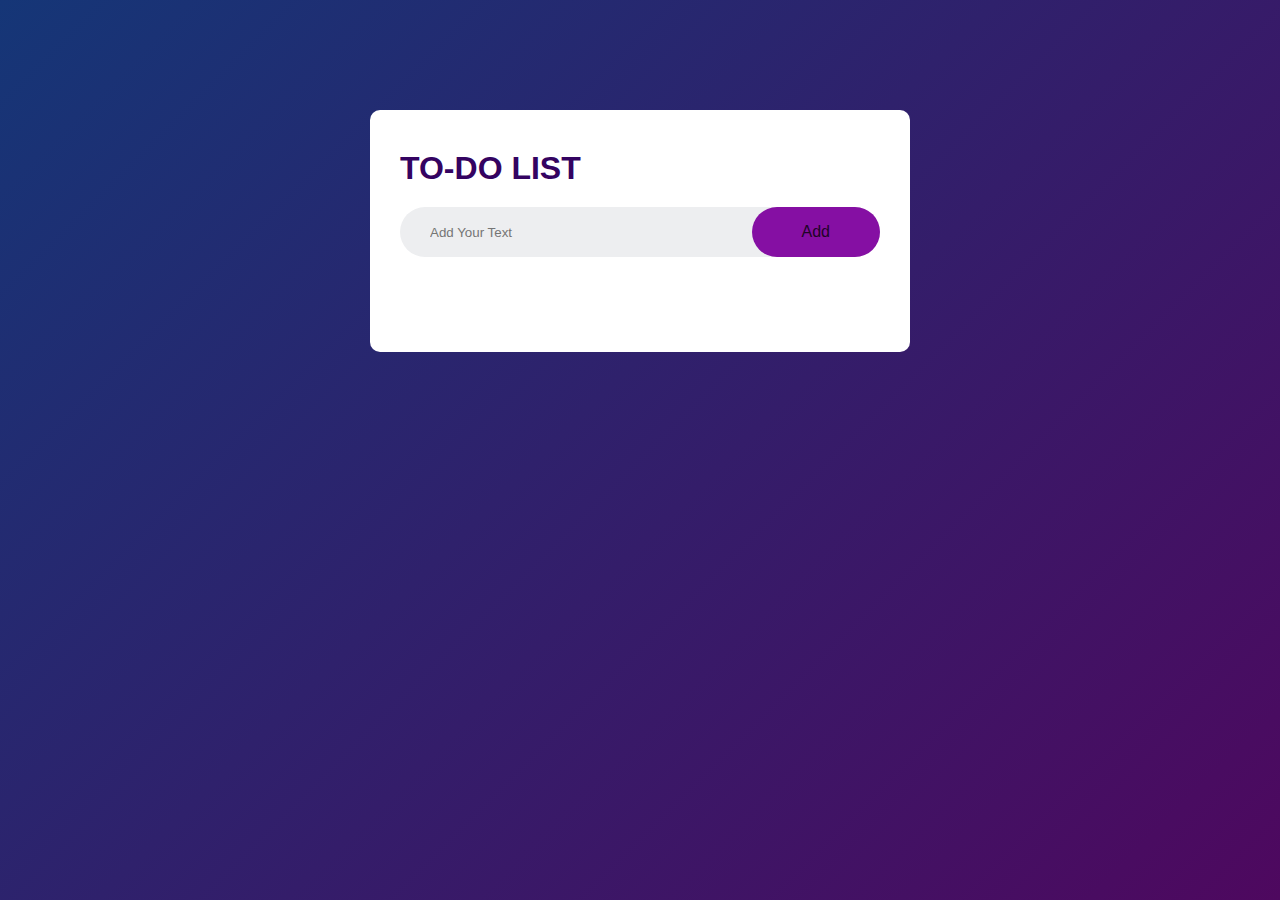
<file: index.html>
<!DOCTYPE html>
<html lang="en">
<head>
    <meta charset="UTF-8">
    <meta name="viewport" content="width=device-width, initial-scale=1.0">
    <link rel="stylesheet" href="style.css">
    <title>To-Do list</title>
</head>
<body>
    <div id="main">
        <div id="todo">
            <h1>TO-DO LIST</h1>
            <div id="row">
                <input type="text" id="inputbox" placeholder="Add Your Text">
                <button onclick="addTask()">Add</button>
            </div>
            <ul id="lcont">
                <!-- <li class="checked">Task 1</li>
                <li>Task 2</li>
                <li>Task 3</li> -->
            </ul>
        </div>
    </div>
    <script src="script.js">

    </script>
</body>
</html>
</file>
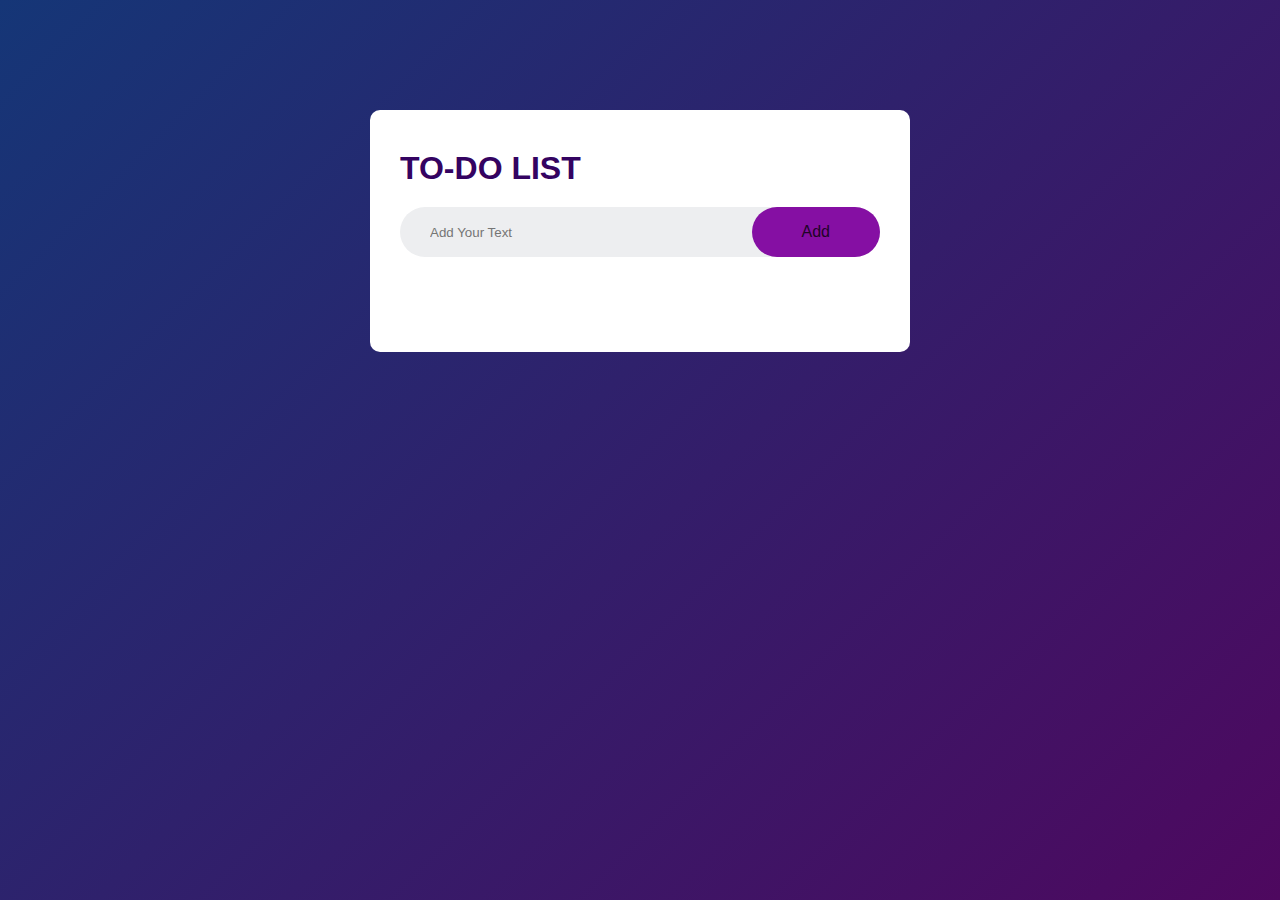
<file: todolist.html>
<!DOCTYPE html>
<html lang="en">
<head>
    <meta charset="UTF-8">
    <meta name="viewport" content="width=device-width, initial-scale=1.0">
    <link rel="stylesheet" href="style.css">
    <title>To-Do list</title>
</head>
<body>
    <div id="main">
        <div id="todo">
            <h1>TO-DO LIST</h1>
            <div id="row">
                <input type="text" id="inputbox" placeholder="Add Your Text">
                <button onclick="addTask()">Add</button>
            </div>
            <ul id="lcont">
                <!-- <li class="checked">Task 1</li>
                <li>Task 2</li>
                <li>Task 3</li> -->
            </ul>
        </div>
    </div>
    <script src="script.js">

    </script>
</body>
</html>
</file>
<file: style.css>
*{
    margin: 0;
    padding: 0;
    font-family: 'poppins',sans-serif;
    box-sizing: border-box;
}
#main{
    width: 100%;
    min-height: 100vh;
    background: linear-gradient(135deg,#153677,#4e085f);
    padding: 10px;
}
#todo{
    width: 100%;
    max-width: 540px;
    background: #fff;
    margin: 100px auto 20px;
    padding: 40px 30px 70px;
    border-radius: 10px;
}
#todo h1{
    color:rgb(52, 3, 97);
    display: flex;
    align-items: center;
    margin-bottom: 20px;
}
#row{
    display: flex;
    align-items: center;
    justify-content: space-between;
    border-radius: 30px;
    background: #edeef0;
    padding-left: 20px;
    margin-bottom: 25px;
}
input{
    flex: 1;
    border: none;
    outline: none;
    background: transparent;
    padding: 10px;
    font-weight: 14px;
}
button{
     border: none;
     outline: none;
     padding: 16px 50px;
     background: #850fa3;
     color: #200427;
     font-size: 16px;
     cursor: pointer;
     border-radius: 40px;
     
}
ul li{
    list-style: none;
    font-size: 17px;
    padding: 12px 8px 12px 50px;
    user-select: none;
    cursor: pointer;
    position: relative;

}
ul li::before{
    content: '';
    position: absolute;
    height: 28px;
    width: 28px;
    border-radius: 50%;
    background-image: url(unchecked2.png);
    /* background-color: #fff; */
    background-size: cover;
    background-position: center;
    top:12px;
    left:8px;
}
ul li.checked{
    color: #850fa3;
    text-decoration: line-through;
}
ul li.checked::before{
    background-image: url(check.png);
}
ul li span{
    position: absolute;
    right: 0;
    top: 5px;
    width: 40px;
    height: 40px;
    font-size: 22px;
    color: #850fa3;
    line-height: 40px;
    text-align: center;
    border-radius: 50%;

}
ul li span:hover{
    background: #edeef0;
}
</file>
